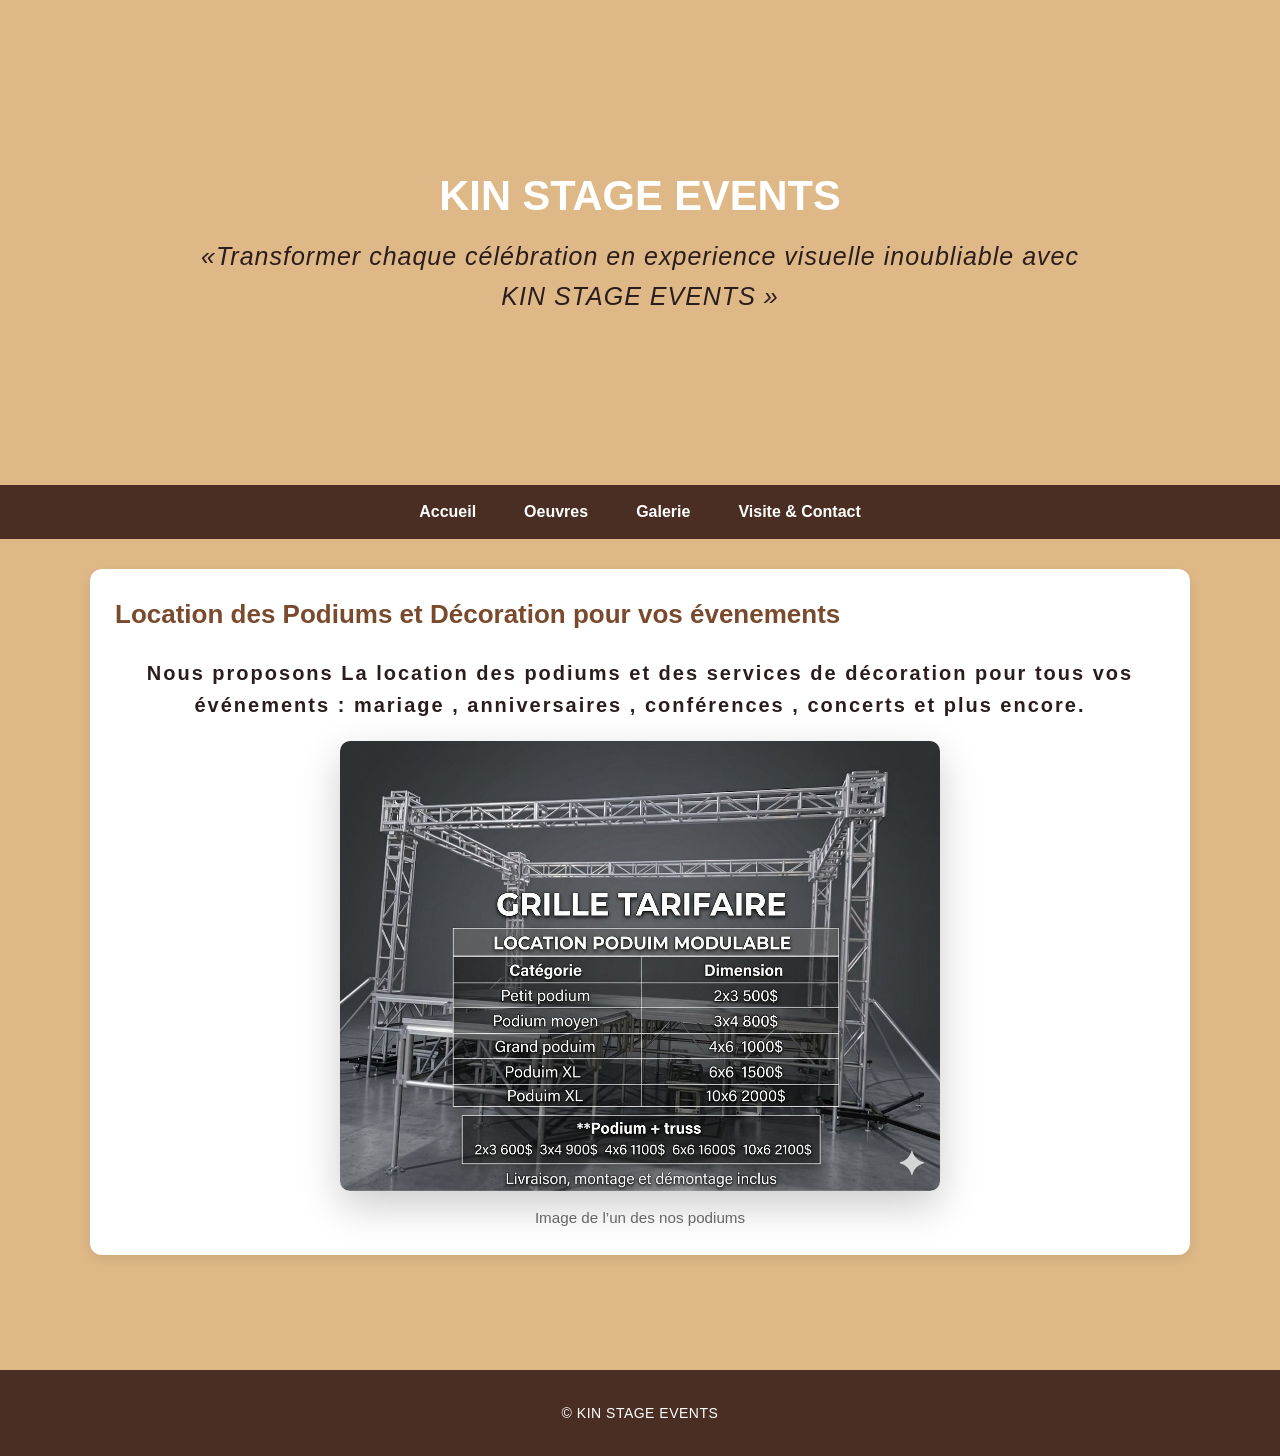
<file: index.html>
<!DOCTYPE html>
<!--Nom:Matanda
Prénom:emmanuella.kikosi
Matricule:20357066-->

<html lang="fr">
<head>
 <meta charset="UTF-8">
 <meta name="viewport" content="width=device-width , initial-scale=1.0">
<title>KIN STAGE EVENTS</title>

<link rel="preconnect" href="https://fonts.googleapis.com">
<link rel="preconnect" href="https://fonts.gstatic.com" crossorigin>
<link href="https://fonts.googleapis.com/css2?family=Bebas+Neue&family=Inter:ital,opsz,wght@0,14..32,100..900;1,14..32,100..900&family=Playfair+Display+SC:ital,wght@0,400;0,700;0,900;1,400;1,700;1,900&display=swap" rel="stylesheet">
<link rel="stylesheet" href="style.css">
 </head>
 
 <body>

  <header  class="hero">
      <div class="hero-overlay">
        <h1 class="display">KIN STAGE EVENTS</h1>
        <p class="slogan">«Transformer chaque célébration en experience visuelle inoubliable avec KIN STAGE EVENTS » </p>
     </div>
  </header>

 <nav> 
     <ul class="menu">
         <li><a   href="index.html">Accueil</a></li>
         <li><a   href="oeuvres.html">Oeuvres</a></li>
         <li><a   href="galerie.html"> Galerie</a></li>
         <li><a   href="visite-contact.html">Visite & Contact</a></li>
        </ul>
     </nav>


     <main> 
          <section class="intro">
            <h2>Location des Podiums et Décoration pour vos évenements</h2>
            
            <p class="explication">Nous proposons La location des podiums et des services de décoration pour tous vos événements :
               mariage , anniversaires , conférences , concerts et plus encore.  
            </p>
            
            <!--image map-->
            <figure class="expo-map-figure">
             <img
             src="assets/images/accueil.jpg"
             alt="Image principale de l’exposition sur la décoration événementielle à travers différentes influences culturelles."
             usemap="#expo-map"
             class="expo-map-image"
             >
            
             <figcaption> 
                Image de l’un des nos podiums 
             </figcaption>
            </figure>
            
            <map name="expo-map"> 
            <area shape="rect" coords="0,0,600,700" href="oeuvres.html" alt="Accéder à la page des oeuvres">
            <area shape="rect" coords="601,0,1200,700" href="galerie.html" alt="Accéder à la galerie"  >
            </map>
          </section>
         </main>
         <footer>
            <p>© KIN STAGE EVENTS </p>   
         </footer>  
 </body>
</html>
</file>
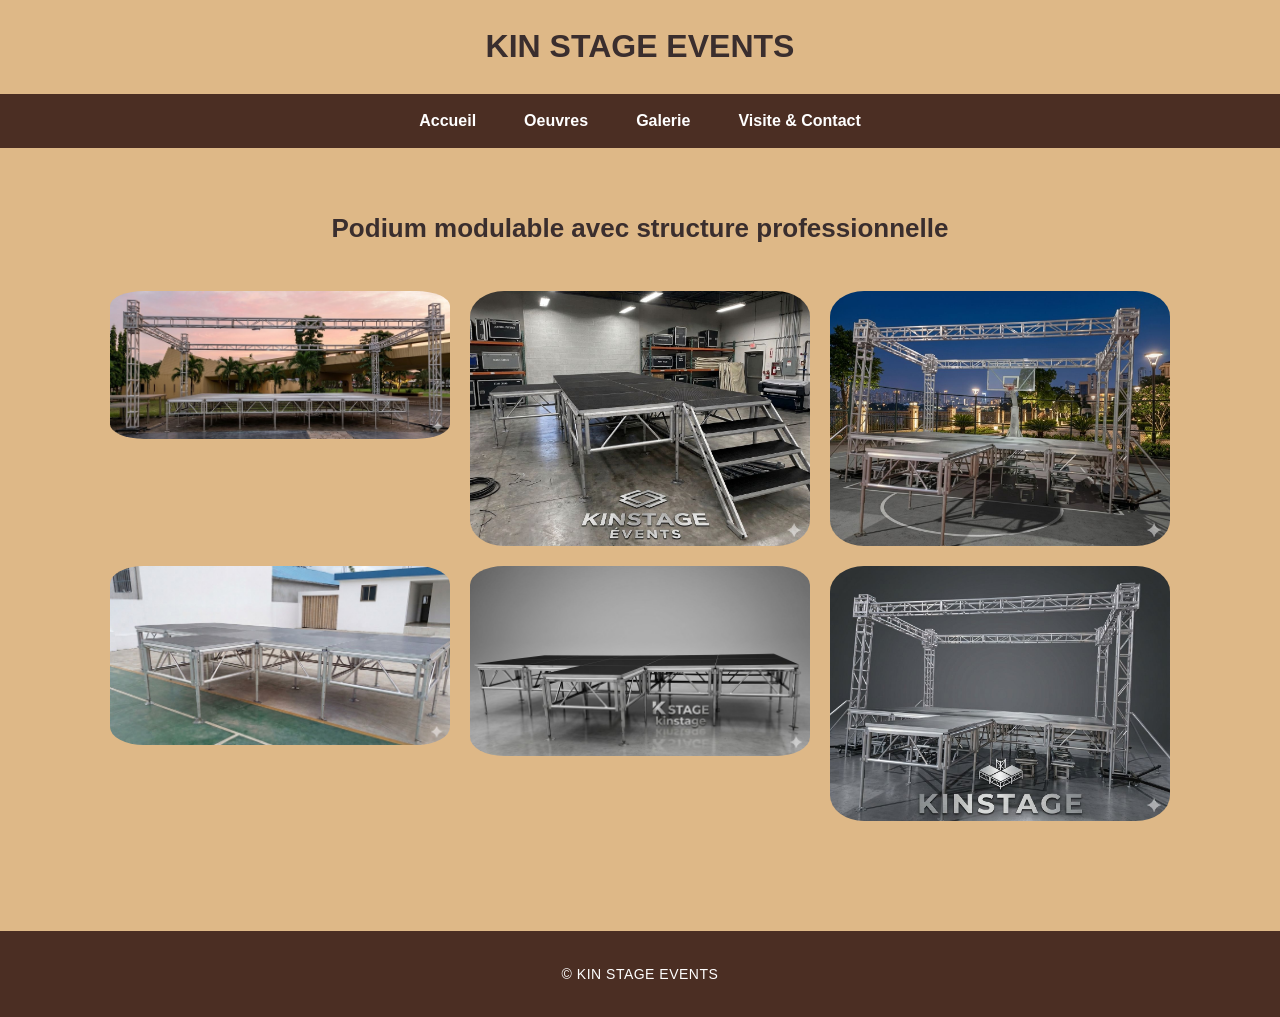
<file: galerie.html>
<!DOCTYPE html>
<!--Nom:Matanda
Prénom:emmanuella.kikosi
Matricule:20357066-->
<html lang="fr">
    <head>
        <meta charset="UTF-8">
        <title>KIN STAGE EVENTS</title>
        <link rel="stylesheet" href="style.css">
    </head>
  
    <body>
        <header> 
        <h1 class="nickel">KIN STAGE EVENTS</h1>
        </header>

        <nav> 
            <ul class="menu">
                <li><a href="index.html" >Accueil</a></li>
                <li><a href="oeuvres.html" > Oeuvres</a> </li>
                <li> <a href="galerie.html" > Galerie</a></li>
                <li><a href="visite-contact.html"> Visite & Contact</a></li>
            </ul>
        </nav>
      
        <main> 
            
            <h2 class="titre-galerie"> 
                Podium modulable avec structure professionnelle
            </h2>
            
            <div class="galerie" >
            

                <img src="assets/images/gala1.jpg" alt="décoration d’une reception d’anniversaire avec des chaises tiffany et une lumiére tamisé">
                <img src="assets/images/gala2.jpg"  alt="décoration d’un mariage indien ">
        


                <img src="assets/images/gala3.jpg"  alt="cette decoration illustre une mère qui tient dans ses bras son enfant lors du carnaval de rio">
                
                
            
                <img src="assets/images/gala4.jpg" alt="décoration pour une demande en mariage une ambiance trés romantique avec des roses pour accompagner la demande">

                <img src="assets/images/gala5.jpg" alt="décoration à l’occasion de la journée des morts 
                cette décoration répresente un autel avec des photos des proches disparues">
                <img src="assets/images/gala6.jpg" alt="une décoration pour annoncer le sexe du bébé " >
            </div>

        </main>

        <footer> 
        
                   <p>© KIN STAGE EVENTS</p>
        </footer>
    </body>
</html>
</file>
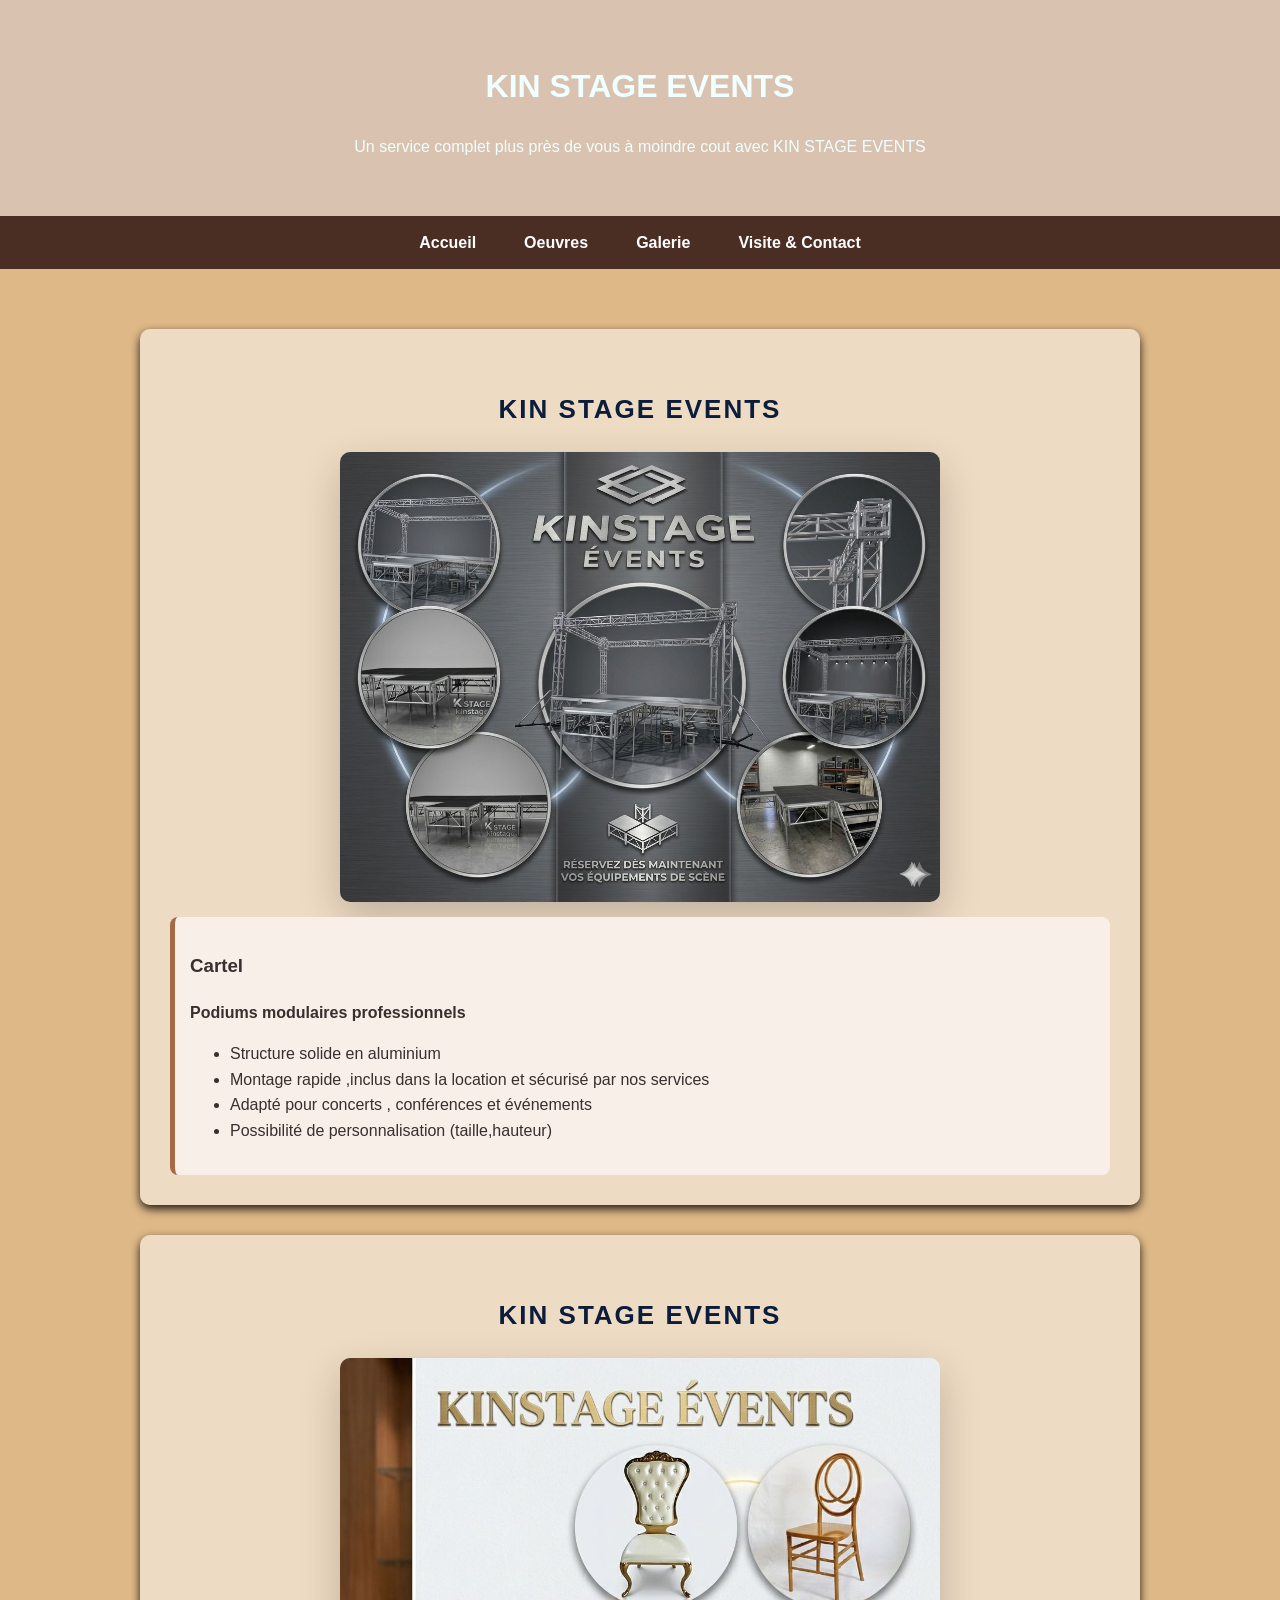
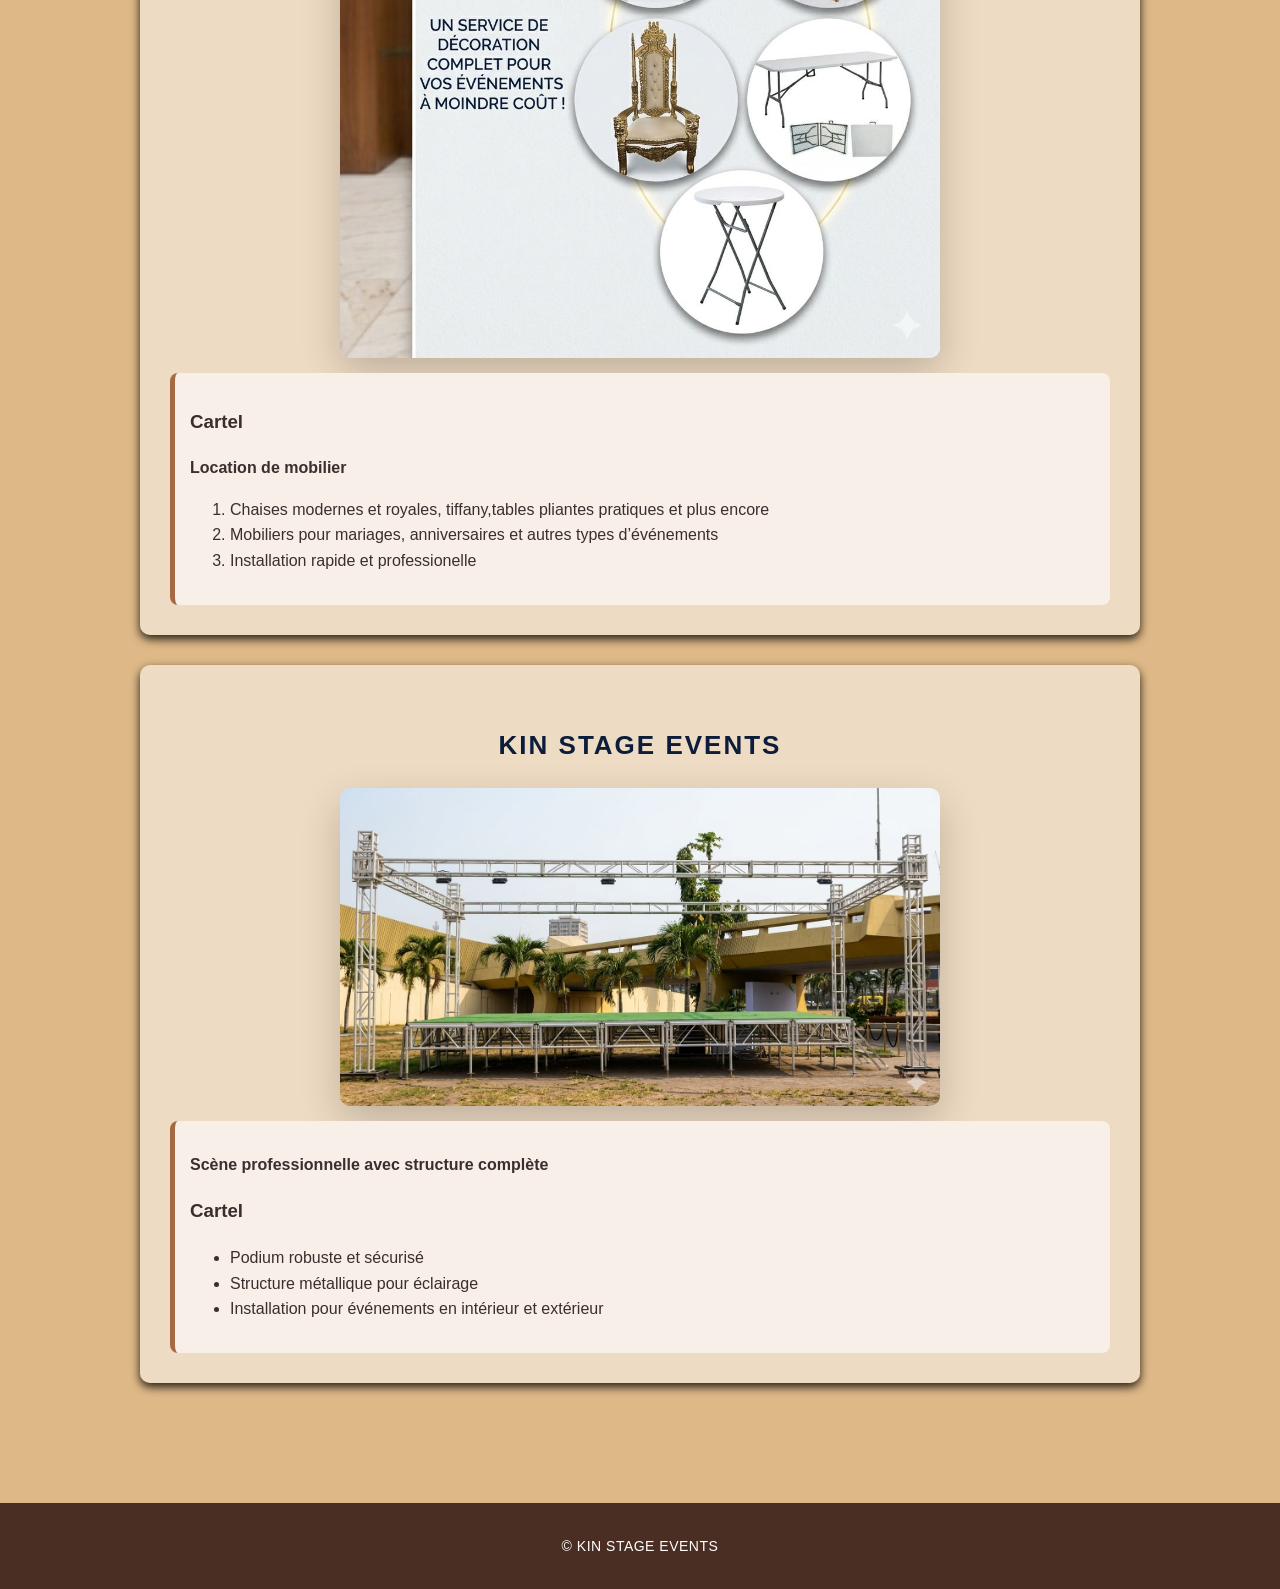
<file: oeuvres.html>
<!DOCTYPE html>
<!--Nom:Matanda
Prénom:emmanuella.kikosi
Matricule:20357066-->

<html lang="fr">
 <head>
  <meta charset="UTF-8">
  <meta name="viewport" content="width= device-width, initial-scale=1.0">
  <title>KIN STAGE EVENTS</title>
  <link rel="stylesheet" href="style.css">
</head>

<body>
    
    <header class="page-header"> 
        <h1>KIN STAGE EVENTS</h1>
        <p>Un service complet plus près de vous à moindre cout avec KIN STAGE EVENTS </p>
    </header>

    <nav> 
        <ul class="menu">
            <li><a href="index.html" > Accueil</a></li>
            <li><a href="oeuvres.html">Oeuvres</a></li>
            <li><a href="galerie.html">Galerie</a></li>
            <li><a href="visite-contact.html" >Visite & Contact</a></li>
        </ul>
    </nav>
    
    <main class="oeuvres-page">

        <section class="oeuvres-card">
        <h2 class="americaine">KIN STAGE EVENTS</h2>
        <img  src="assets/images/americain.jpg" alt="Décoration événementielle inpspirée du style américain" class="oeuvre-image">

        
        <div  class="cartel"> 
            <h3>Cartel</h3>
            
            
            <p><strong>Podiums modulaires professionnels</strong></p>

            <ul> 
                <li>Structure solide en aluminium</li>
                <li>Montage rapide ,inclus dans la location et sécurisé par nos services </li> 
                <li>Adapté pour concerts , conférences et événements</li>
                <li>Possibilité de personnalisation (taille,hauteur)</li>
            </ul>
        </div>
        </section>
        <!--SECTION-->

        <section class="oeuvres-card"> 
            <h2 class="mixte">KIN STAGE EVENTS</h2>
            <img src="assets/images/asiatique.jpg" alt="Décoration événementielle asiatique avec lanternes et fleurs" class="oeuvre-image " >
           

            
            <div class="cartel">  
                
                <h3> Cartel</h3>
                
                
                <p><strong>Location de mobilier</strong></p>
                <ol> 
                    
                    <li>Chaises modernes et royales, tiffany,tables pliantes pratiques et plus encore</li>
                    <li>Mobiliers pour mariages, anniversaires et autres types d’événements </li>
                    <li>Installation rapide et professionelle</li >
                </ol>
            </div>
        </section>

        <section class="oeuvres-card">
            
            <h2 class="mixte">KIN STAGE EVENTS</h2>
            
            <img src="assets/images/africain.jpg" alt="Décoration événementielle inspirée des influences africaines" class="oeuvre-image">
            
            <div class="cartel">
                
                
                <p><strong>Scène professionnelle avec structure complète</strong></p>
                <h3>Cartel</h3>
                    <ul> 
                        <li>Podium robuste et sécurisé</li>
                        <li>Structure métallique pour éclairage </li>
                        <li>Installation pour événements en intérieur et extérieur </li>
                        </ul>
                    </div>
                </section>

                
            </main>
            
            <footer>
                         <p>© KIN STAGE EVENTS</p>
            </footer>
    
        </body>
        </html>
</file>
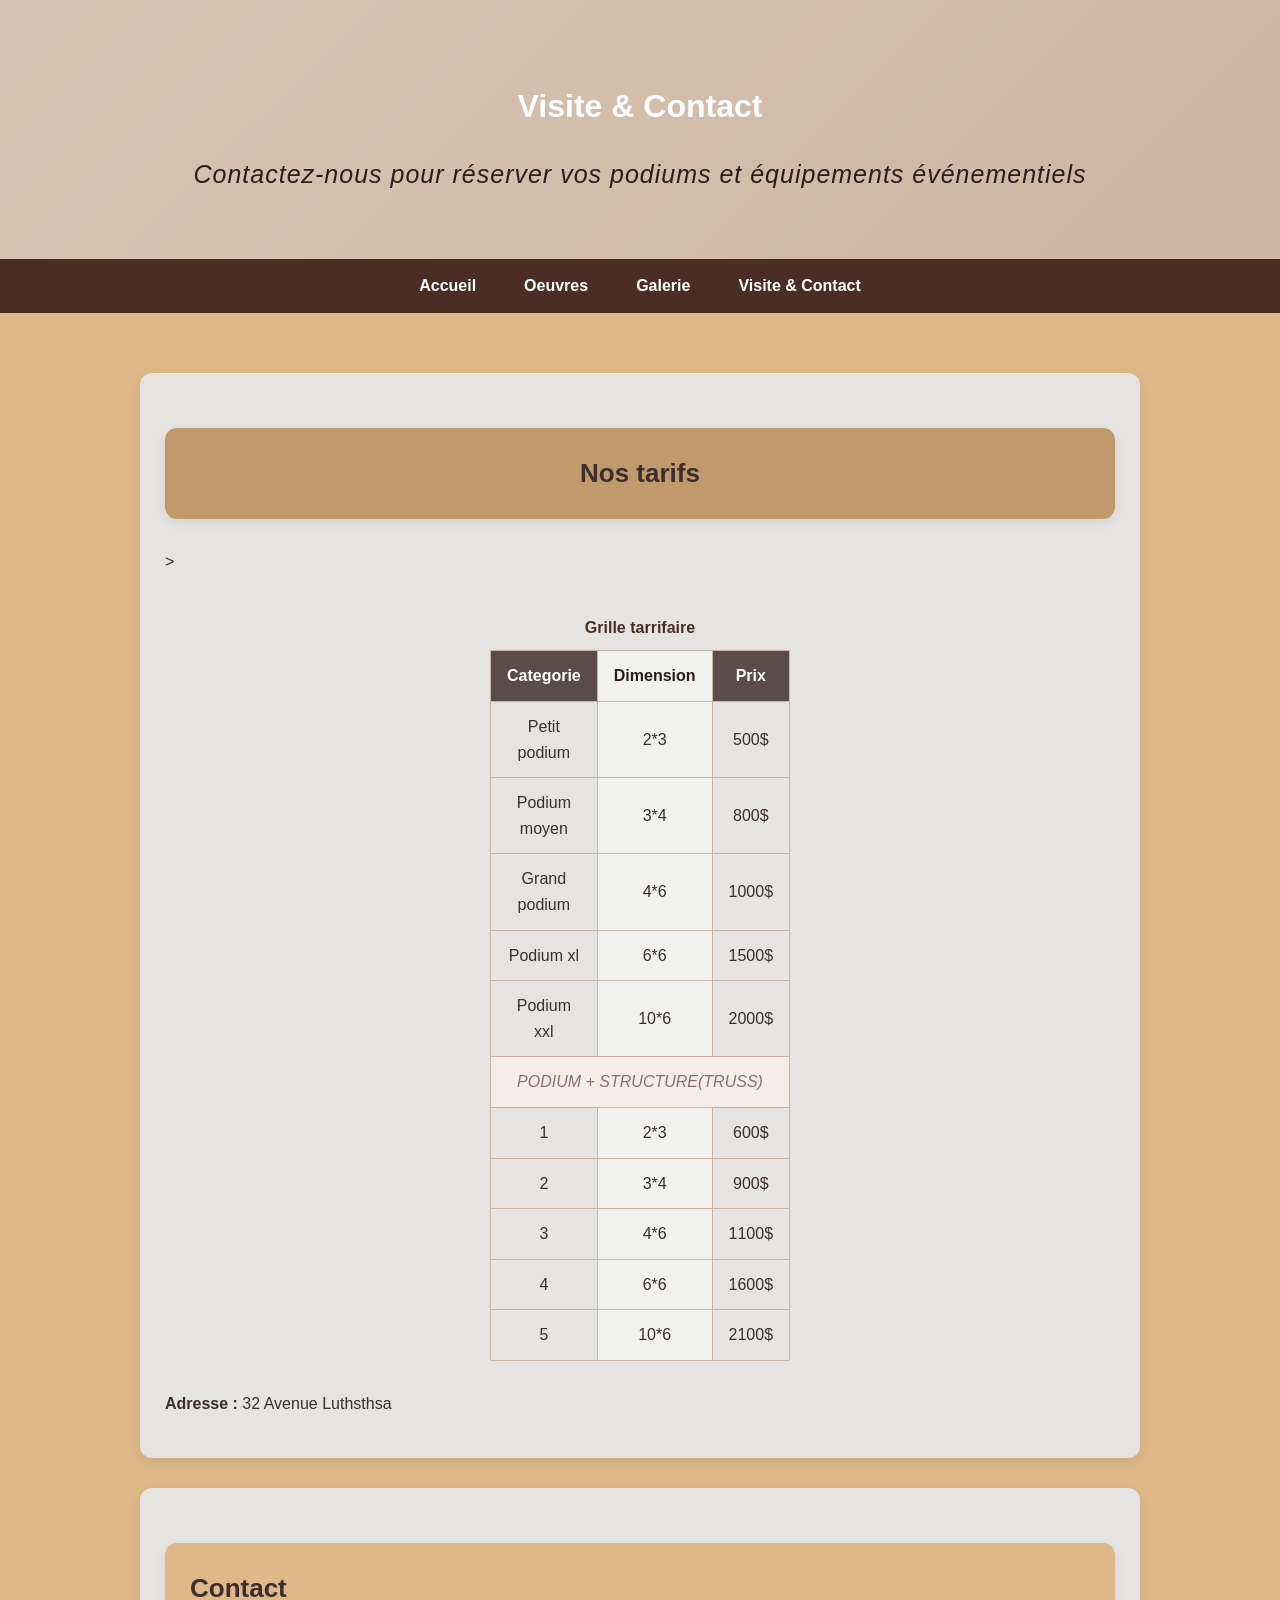
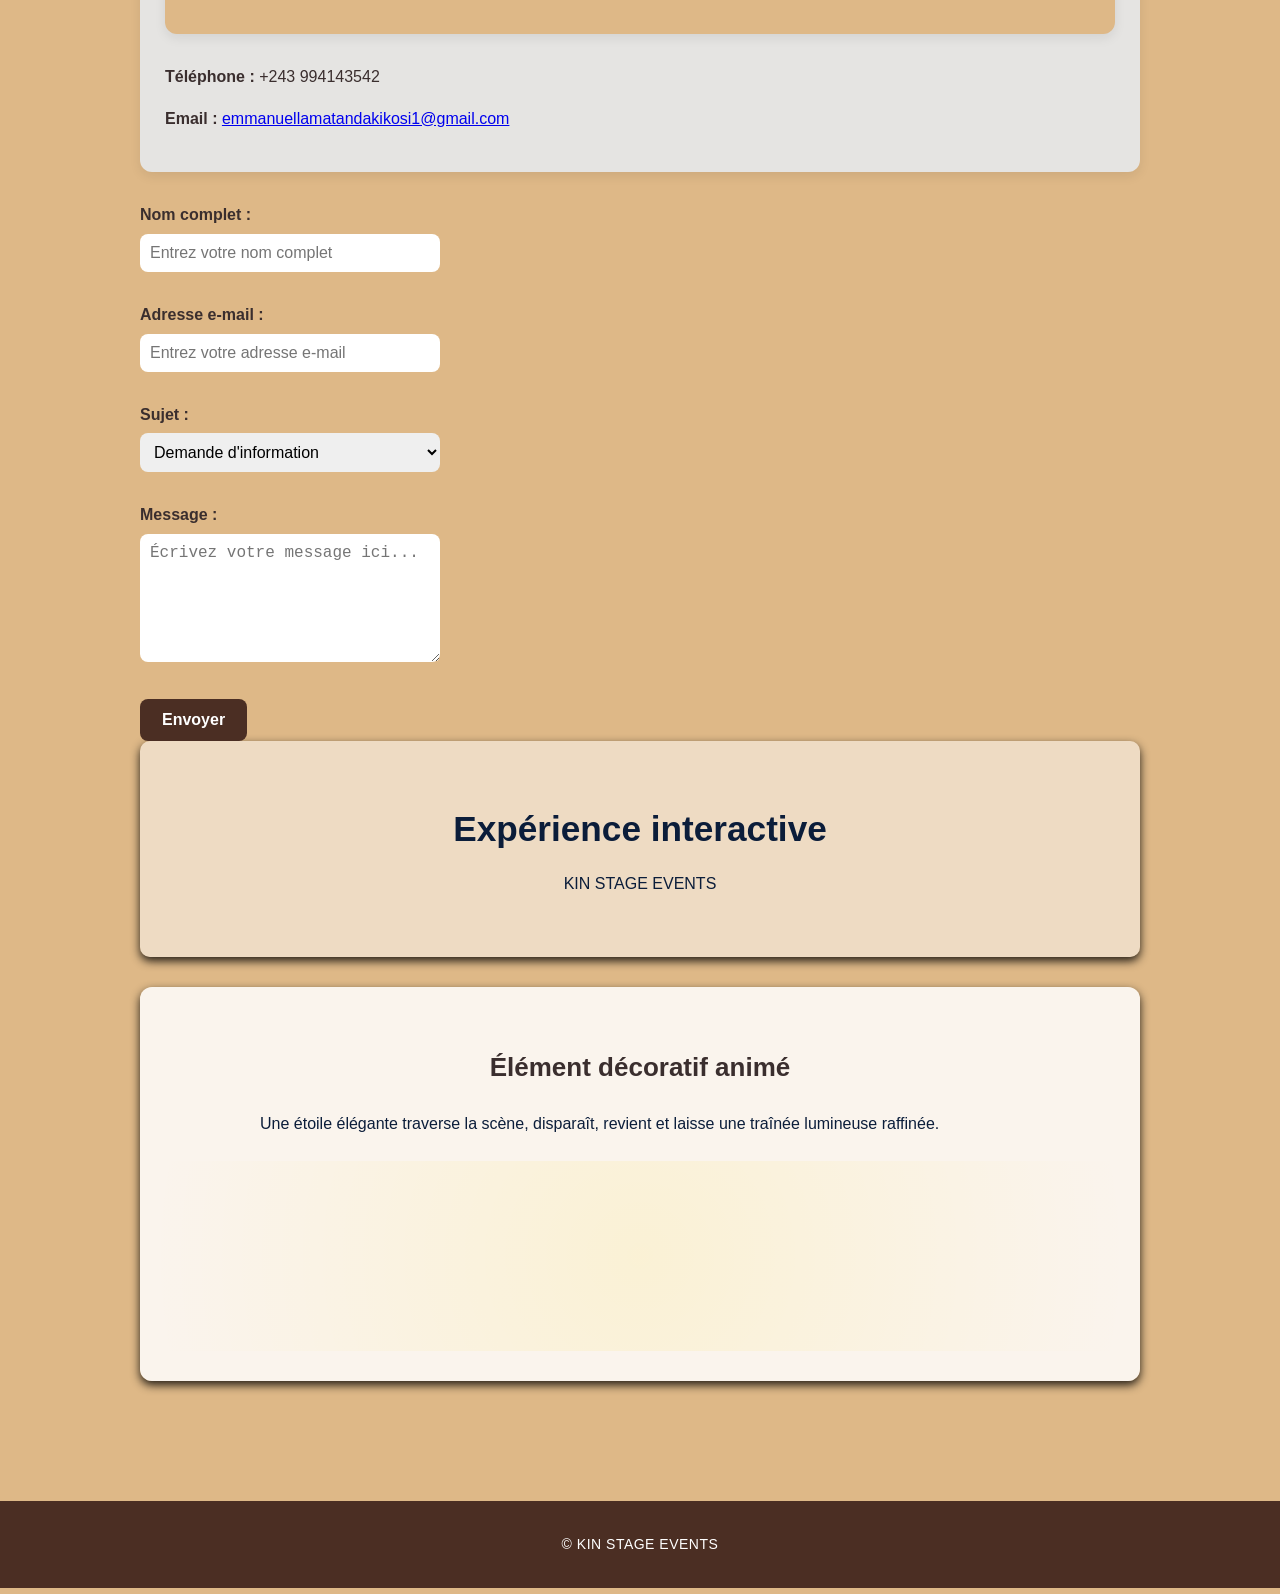
<file: visite-contact.html>
<!DOCTYPE html>
<!--Nom:Matanda
Prénom:emmanuella.kikosi
Matricule:20357066-->

<html lang="fr">
<head>
  <meta charset="UTF-8">
  <meta name="viewport" content="width=device-width, initial-scale=1.0">
  <title>Visite & Contact</title>
  <link rel="stylesheet" href="style.css">
</head>
<body>

  <header class="hero-small">
    <h1 class="visite">Visite & Contact</h1>
    <p class="slogan">Contactez-nous pour réserver vos podiums et équipements événementiels</p>
  </header>

  <nav>
    <ul class="menu">
      <li><a href="index.html">Accueil</a></li>
      <li><a href="oeuvres.html">Oeuvres</a></li>
      <li><a href="galerie.html">Galerie</a></li>
      <li><a href="visite-contact.html">Visite & Contact</a></li>
    </ul>
  </nav>

  <main class="visite-page">

    <section class="bloc-visite">
      <h2 class="information"  >Nos tarifs</h2>


      <table class="table-horaires">
        <caption  class="titre-tableau">Grille tarrifaire</caption>
        <tr>
          <th>Categorie</th>
          <th class="Dimension">Dimension</th>
          
          <th>Prix</th>
        </tr>
        <tr>
          <td>Petit podium</td>
          <td>2*3</td>
          
          <td>500$</td>>
        </tr>
        <tr>
          
          <td>Podium moyen</td>
          <td>3*4</td>
          <td>800$</td>
        </tr>
        <tr>
          <td>Grand podium</td>
          
          <td>4*6</td>
          
          <td>1000$</td>
        </tr>
  
        <tr>
          <td>Podium xl</td>
          <td>6*6</td>
          
          <td>1500$</td>

        </tr>
        <tr>
          <td>Podium xxl</td>
          
          <td>10*6</td>
          <td>2000$</td>
        </tr>
          <td colspan="3"  class="ligne-note">PODIUM + STRUCTURE(TRUSS)</td>

        <tr>
          
          
          <td >1</td>
          <td>2*3</td>
          <td>600$</td>
        </tr>
        <tr>
          
          <td>2</td>
          <td>3*4</td>
          <td>900$</td>
        </tr>
        
        
        <tr>
          
          <td>3</td>

          <td>4*6</td>
          
          <td>1100$</td>
        </tr>
        
        
        <tr>
          
          <td>4</td>
          <td>6*6</td>
          
          <td>1600$</td>
      </tr>
      
      <tr> 
        
        <td>5</td>

      <td>10*6</td>
      
      <td>2100$</td>
      </tr>



      </table>

      <div class="infos-extra">
        <p><strong>Adresse :</strong> 32 Avenue Luthsthsa </p>
      </div>
    </section>

    <section class="bloc-contact">
      <h2>Contact</h2>

      <p><strong>Téléphone :</strong> +243 994143542</p>

      <p>
        <strong>Email :</strong>
        <a href="mailto:emmanuellamatandakikosi1@gmail.com">emmanuellamatandakikosi1@gmail.com</a>
      </p>

              
        

          </div>
      
      </section> 
      <form class="contact-form">
        <div class="form-group">
          <label for="nom">Nom complet :</label>
          <input type="text" id="nom" name="nom" placeholder="Entrez votre nom complet" required>
        </div>
        <div class="form-group">
          <label for="email">Adresse e-mail :</label>
          <input type="email" id="email" name="email" placeholder="Entrez votre adresse e-mail" required>
        </div>

        <div class="form-group">
          <label for="sujet">Sujet :</label>
          <select id="sujet" name="sujet">
            <option>Demande d'information</option>
            <option>Réservation</option>
            <option>Question </option>
            <option>Autre</option>
          </select>
        </div>

        <div class="form-group">
          <label for="message">Message :</label>
          <textarea id="message" name="message" rows="6" placeholder="Écrivez votre message ici..." required></textarea>
        </div>

        <button type="submit">Envoyer</button>
      </form>
    </section>

    <section class="queen-flame-section">
      
      <h2 class="experience">Expérience interactive</h2>
      
      <p class="queen-intro"> KIN STAGE EVENTS
      </p>
    </section>

     
      
      
      <section class="lux-star-section">
      <h2 class="décoration">Élément décoratif animé</h2>
  <p class="lux-star-intro">
    Une étoile élégante traverse la scène, disparaît, revient et laisse une traînée lumineuse raffinée.
  </p>

  <div class="lux-star-track">
    <div class="lux-star-mover">
      <svg class="lux-star-svg" viewBox="0 0 260 120" aria-label="Étoile luxe animée">
        <defs>
          <linearGradient id="gold1" x1="0%" y1="0%" x2="100%" y2="100%">
            <stop offset="0%" stop-color="#fff8dc"></stop>
            <stop offset="35%" stop-color="#f7d24a"></stop>
            <stop offset="70%" stop-color="#d4af37"></stop>
            <stop offset="100%" stop-color="#fff2b3"></stop>
          </linearGradient>

          <linearGradient id="traiGold" x1="0%" y1="0%" x2="100%"  y2="0%">
            
            <stop offset="0%" stop-color="#000000" stop-opacity="0"></stop>
            
            
            <stop offset="100%" stop-color="#fff4c8" stop-opacity="0.9"></stop>
            
            <stop offset="40%" stop-color="#d4af37" stop-opacity="0.4"></stop>
              </linearGradient>

           <linearGradient id="gold2" x1="0%" y1="0%" x2="100%" y2="100%">
            <stop offset="0%" stop-color="#ffd700"  stop-opacity ="0"></stop>
            <stop offset="40%" stop-color="#d4af37"  stop-opacity ="0.4"></stop>
            <stop offset="70%" stop-color="#b8962e"    stop-opacity ="1"></stop>
            <stop offset="100%" stop-color="#fff4c8"    stop-opacity="1"></stop>
          </linearGradient>


        </defs>


        <ellipse class="trail " cx="85" cy="60" rx="90" ry="14" fill="url(#traiGold)"></ellipse>
        <ellipse class="trail" cx="120" cy="60" rx="55" ry="8" fill="url(#traiGold)"></ellipse>

        
       <circle class="particule p1"  cx="38" cy="52" r="3" ></circle>

        <circle class="particule p2"  cx="58" cy="84" r="2.5" ></circle>

        <circle class="particule p1"  cx="82" cy="44" r="2.2" ></circle>

        <circle class="particule p1"  cx="108" cy="92" r="2.8" ></circle>

        <circle class="particule p1"  cx="132" cy="58" r="2.3" ></circle>



        <circle class="halo" cx="210" cy="60" r="30" fill="url(#glow)" ></circle>

        <!-- étoile -->
        <polygon
          class="star"
          points="210,24 220,50 248,50  226,66  234,94 210,77 186,94  194,66 172,50 200,50" fill ="#ffd700">
        </polygon>
      </svg>
    </div>
  </div>
  
</section>
  </main>
  <footer>
             <p>© KIN STAGE EVENTS</p>
  </footer>
</body>
</html>
</file>
<file: style.css>
/*Nom:Matanda
Prénom:emmanuella.kikosi
Matricule:20357066*/

body {
    margin: 0;
    font-family: Arial, Helvetica, sans-serif;
    line-height: 1.6;
    background-color:burlywood;
    color:#3a2e2e;
    }
    .explication {
      font-size: 20px;
      font-weight: bold;
      text-align: center; 
     animation: fadeIn 5s ease;
     letter-spacing: 2px;
     color:#2b1d1d;
    }
    .p{
      font-size: 15px;
    }
    h1{
      
       font-size: 32px;
      font-weight: bold;
      text-align: center; 
     animation: fadeIn 5s ease;
    }
    .titre-galerie{
      text-align: center;
      animation: fadeIn 5s  ease;
    }
    @keyframes fadeIn {
      from{
        opacity: 0;
        transform: translateY(-20px);
      }
      to {
        opacity: 1;
        transform: translateY(0);
      }
    }
    h2{
      font-size: 26px;
      margin-top: 30px;
    }
    .americaine{
      font-family:Arial, Helvetica, sans-serif;
      font-size: 26px;
      font-weight: bold;
      text-align: center;
      text-decoration: double;
      color:#0b1d3a;
      animation: fadeIn 5s ease;
      letter-spacing:2px ;
      text-transform: uppercase;
    }
    .mixte{
font-family:Arial, Helvetica, sans-serif;
      font-size: 26px;
      font-weight: bold;
      text-align: center;
      text-decoration: double;
      color: #0b1d3a;
      animation: fadeIn 5s ease;
      letter-spacing:2px ;
      text-transform: uppercase
    }
    section{
      background-color: rgba(255, 255, 255, 0.5    );
      padding: 30px;
      border-radius: 10px;
      margin-bottom: 30px;
      box-shadow: 0 4px 10px rgba(0, 0,0,0.85);
    }
    .container {
      width: 85%;
      margin: auto;
      background-color:#ffffff;
    }
    button {
      font-weight: bold;
    }
    .hero {
        background: burlywood;
        min-height: 45vh ;
        display: flex ;
        justify-content: center;
        align-items: center;
        text-align: center;
        color: white;
        padding: 40px  20px;
    }

    .hero-overlay  {
        width: 100%;
max-width: 900px ;
margin:0 auto;
}

.hero h1 {
    font-size: 2.6rem;
    margin-bottom: 15px ;
    line-height: 1.2;
}

.slogan {
    font-size: 25px;
    font-style: italic;
    color: #2b1d1d;
    margin-top: 15px;
    letter-spacing: 1px;
    text-align: center;
    position: relative;
    }
    .slogan::before{
      content:"";
      font-size: 40px;
      position: absolute;
      left: -10px;
      top: -10px;
      color:#f5f5f5;

    }
    .slogan::after{
      content:"" ;
      font-size: 40px;
      position: absolute;
      right: -10px;
      bottom: -10px;
      color:#f5f5f5 ;
    }
    
    nav {
        background-color:  #4b2e23
}
.menu {
    list-style: none;
    display: flex ;
    justify-content: center;
    gap: 20px;
    margin: 0;
    padding: 14px 10px ;
    flex-wrap: wrap;
    }

    .menu a {
        text-decoration: none;
        color: white;
        font-weight: bold;
        padding: 8px 14px ;
        border-radius: 6px ;
        transition: background-color 0.3s  ease ;
        }

        .menu a :hover {
            background-color: #a56a43;
        }
        
   main {
    width: 90%;
    max-width: 1100px ;
    margin: 0 auto;
    padding: 30px 15px 50px ;
    }

    .intro,
    .map-section{ 
        background-color: white;
        padding: 25px ;
        margin-bottom: 25px ;
        border-radius: 12px ;
        box-shadow: 0 4px 12px rgba(0, 0, 0,0.08);
    }
    
    .intro h2,
    .map-section h2,
    .oeuvre-card h2 {
        color: #7a4a2d;
        margin-top: 0 ;
        }

    .expo-map-figure {
        margin: 20px 0 0 ;
        text-align: center;
    }   
    

        figcaption {
            margin-top: 10px;
            font-size: 0.95rem;
            color: #666;
            }

            .page-header {
            text-align: center ;
            padding: 40px 20px;
            background: #d9c2b0;
            color: azure;
            }
           .oeuvres-page {
            width: 90%;
            max-width: 1000px;
            margin: 30px auto;
            }
            .cartel {
                background: #f7efe8;
                border-left: 5px solid #a56a43;
                padding: 15px;
                margin-top: 15px;
                border-radius: 8px;
                }
                
                            
                            .oeuvre-image {
                                width: 100% ;
                                max-width: 600px;
                                display: block;
                                margin: 15px auto;
                                border-radius: 10px;
                                box-shadow: 0 15px 40px rgba(0, 0, 0, 0.2);
                                transition:transform 0.4s ease , box-shadow 0.4s ease , filter 0.4s ease ;

                            }
                            .oeuvre-image:hover {
                              transform:translateY(-8px) scale(1.05);
                              box-shadow: 0 25px 60px rgba(0, 0, 0, 0.35);
                              filter:brightness(1.08) contrast(1.05);
                              outline: 2px solid rgba(255, 255, 255, 0.2);
                            }
                           .expo-map-image {
                              width: 100% ;
                                max-width: 600px;
                                display: block;
                                margin: 15px auto;
                                border-radius: 10px;
                                box-shadow: 0 15px 40px rgba(0, 0, 0, 0.2);
                                transition:transform 0.4s ease , box-shadow 0.4s ease , filter 0.4s ease ;
                           }
                           .expo-map-image:hover{
                             transform:translateY(-8px) scale(1.05);
                              box-shadow: 0 25px 60px rgba(0, 0, 0, 0.35);
                              filter:brightness(1.08) contrast(1.05);
                              outline: 2px solid rgba(255, 255, 255, 0.2);
                           }

            footer  {
                background-color: #4b2e23 ;
                color:white;
                text-align: center ;
                font-size: 14px ;
                padding: 18px ;
                margin-top: 40px ;
                letter-spacing: 0.5px ;
                }

                @media (max-width:768px ) {
                    .hero h1 {
                        font-size: 1.8rem ;
                 }   
                    .slogan  {
                     font-size: 1rem;
                     }
                     .menu {
                        flex-direction: column;
                        align-items: center;
                        }
                }

                .galerie {
                    display: grid;
                    grid-template-columns: repeat(3, 1fr);
                    gap: 20px ;
                    padding: 20px;
                    }

                    .galerie img {
                        width: 100% ;
                        border-radius:10%;
                        transition: filter 0.4s ease, transform  0.4s ease;
                        }
                        
                    
                        .galerie:hover img:not(:hover){
                          filter: blur(2px);
                          opacity: 0.5;
                        }
                         .galerie img:hover {
                          transform: scale(1.15);
                          box-shadow: 0 8px 20px rgba(255, 200, 150, 0.6);
                          filter: blur(0);
                          opacity: 1;
                          }

                        .image-box {
                         position: relative;
                        }
                        .caption {
                          position: absolute;
                          bottom: 10px;
                          left: 10px;
                          color: silver;
                          background: rgba(0, 0, 0, 0.5);
                          padding: 5px 10px ;
                          border-radius: 5px;
                        }
                      nav a {
                        color: #6b4f3b;
                        text-decoration: none;
                        }

                        nav a:hover {
                            color: #0b1d3a;
                            }
                            .hero-small{
                                background: linear-gradient(135deg ,#d8c3b2,#cdb6a3 );
                                    text-align: center;
                                    color:white;
                                    padding: 60px 20px 40px;
                                    }
                                    .visite-page{ 
                                        width:90%;
                                        max-width: 1000px;
                                        margin: 30px auto;
                                        }
                                        .bloc-visite{
                                          background-color: #e5e4e2;
                                           padding: 25px;
                                            margin-bottom: 30px;
                                            border-radius: 12px;
                                            box-shadow: 0 4px 12px rgba(0, 0, 0, 0.08) ;
                                            }
                                        .bloc-contact { background-color: #e5e4e2;
                                          padding: 25px;
                                            margin-bottom: 30px;
                                            border-radius: 12px;
                                            box-shadow: 0 4px 12px rgba(0, 0, 0, 0.08) ;

                                        }
                                        .bloc-svg-anime{
                                            background-color:burlywood;
                                            padding: 25px;
                                            margin-bottom: 30px;
                                            border-radius: 12px;
                                            box-shadow: 0 4px 12px rgba(0, 0, 0, 0.08) ;
                                            }
                                            .bloc-visite h2 {background-color: #C19A6B;
                                          padding: 25px;
                                            margin-bottom: 30px;
                                            border-radius: 12px;
                                            box-shadow: 0 4px 12px rgba(0, 0, 0, 0.08) ;

                                            }
                                            .bloc-contact h2{background-color: burlywood;
                                          padding: 25px;
                                            margin-bottom: 30px;
                                            border-radius: 12px;
                                            box-shadow: 0 4px 12px rgba(0, 0, 0, 0.08) ;

                                            }
                                            .bloc-svg-anime h2 {
                                                color: #7a4a2d;
                                                margin-top:0;
                                                }
                                                .table-horaires{ 
                                                    width: 100%;
                                                    border-collapse: collapse;
                                                    margin: 20px 0;
                                                }
                                                .table-horaires caption {
                                                    caption-side: top;
                                                    font-weight: bold;
                                                    margin-bottom: 10px;
                                                    color:#4b2e23;
                                                }
                                                .table-horaires th ,
                                                .table-horaires td {
                                                    border: 1px solid #d3c0b2 ;
                                                   padding: 12px;
                                                    text-align : center ;
                                                }
                                                .table-horaires th {
                                                    background-color: #4b2e23;
                                                    color: white;
                                                }
                                                .table-horaires td colspan {
                                                    background-color: #f5eee7;
                                                    font-style: italic;
                                                }
                                                .info-extra p {
                                                    margin: 10px 0 ;
                                                }



                                                .contact-form{
                                                    margin-top: 20px;
                                                    }
                                                    .form-group{
                                                        margin-bottom: 18px;
                                                    }
                                                    .form-group label {
                                                        display: block;
                                                        font-weight: bold;
                                                        margin-bottom: 6px;
                                                    }
                                                    .form-group input,
                                                    .form-group select,
                                                    .form-group textarea {
                                                        width: 100%;
                                                        padding :10px ;
                                                        border: 1px  #ccb7a7;
                                                        border-radius :8px;
                                                        font-size : 1rem;
                                                        box-sizing : border-box;
                                                    }
                                                    .form-group textarea {
                                                        resize: vertical;
                                                    }
                                                    .contact-form button {
                                                        background-color: #4b2e23;
                                                        color:white;
                                                        border: none ;
                                                        padding: 12px 22px ;
                                                        border-radius:8px ;
                                                        cursor : pointer;
                                                        font-size :1rem;
                                                    }
                                                    .contact-form button :hover {
                                                        background-color : #a56a43 ;
                                                    }
                                                    .petit-texte{
                                                        margin-top: 10px;
                                                    }
                                                    .button{
                                                      background-color: #5b4b4b;
                                                      color: white;
                                                      border: none;
                                                      padding: 10px 18px;
                                                      border-radius: 6px;
                                                      cursor: pointer;
                                                    }
                                                    .button:hover{
                                                      background-color: #7a5c5c;
                                                    }
                                                    form{
                                                      width: 300px;
                                                    }
                                                    form input,
                                                    form select,
                                                    form textarea{
                                                      width: 100% ;
                                                      margin-bottom: 12px;
                                                      padding: 8px;
                                                      border-radius: 6px;
                                                      border: 1px solid #ccc;
                                                    }
                                                    form label{
                                                      display: block;
                                                      margin-top:10px;
                                                    }
                                                    form input:focus,
                                                    form textarea:focus{
                                                      outline: none;
                                                      border: 1px solid #5b4b4b;
                                                      box-shadow: 0 0 5px rgba(91, 75, 75, 0.4);
                                                    }
                                                     queen-flame-section {
                                                      width: 92%;
                                                      max-width: 1200px;
                                                      text-align: center;
                                                      background-color: #0b1d3a;
                                                      padding: 40px 30px;
                                                      margin-top: 40px;
}

.queen-flame-section h2 {
  font-size: 2.2rem;
  margin-bottom: 12px;
  color:#0b1d3a;
  text-align: center;
}


.queen-intro {
  max-width: 780px;
  margin: 0 auto 30px;
  color:#0b1d3a;
  line-height: 1.7;
  text-align: center;



}

.lux-star-intro {
  max-width: 760px;
  margin: 0 auto 24px;
  color:#0b1d3a;
  line-height: 1.7;
}
lux-star-mover {
    box-sizing: border-box; 
    position: absolute;  
    top: 20px;  
    left: -320px;
    animation: moveStar 10s linear infinite;}

.nickel{
  animation:fadeIn 4s ease ;}


.lux-star-track {
  position: relative;
  width: 100%;
  height: 190px;
  overflow: hidden;
  background: radial-gradient(circle at center,rgba(255,215,0,0.1),transparent);
  
}
.lux-star-track:hover .star{
  filter: drop-shadow(0 0 22px gold)
  drop-shadow(0 0 35px #ffd700);
        
}
.lux-star-track:hover .lux-star-mover{
  animation-duration: 3.5s;
}


.lux-star-mover {
  position: absolute;
  top: 50px;
  left: -320px; 
  animation: moveStar 10s linear infinite;
}

.lux-star-svg {
  width: 320px;
  height: 140px;
  overflow: visible;
}
.lux-star-section {
  background-color: rgba(255, 255, 255, 0.85);
  border-radius: 12px;
  padding: 30px 20px;
  margin-top: 25px;
}


.star{
  transform-origin: center;
  animation:
  starGlow 1.5s ease-in-out infinite,
  colorShift 4s ease-in-out infinite;
  filter: drop-shadow(0 0 15px gold) 
  drop-shadow(0 0 25px #ffd700);
}


.halo {
  animation: haloPulse 2s ease-in-out infinite;
  filter: blur(8px);
}


.trail {
  transform-origin: left;
  animation: trailMove 1.2s ease-in-out infinite;
}


/* L’étoile traverse, sort, puis recommence */
@keyframes moveStar {
  0% {
    transform: translateX(0);
    opacity: 0;
  }
  10% {
    opacity: 1;
  }
  50% {
    transform: translateX(50vw);
  }
  
  100% {
    transform: translateX(120vw);
    opacity: 0;
  }
}


@keyframes starGlow {
  0% {
    transform: scale(1);
  }
  50% {
    transform: scale(1.15);
  }
  

  100% {
    transform: scale(1);
  }
}

@keyframes haloPulse{
  0% {
    transform: scale(1);
    opacity: 0.4;
  }
  50% {
    transform: scale(1.3);
    opacity: 1;
  }
  100% {
    transform: scale(1);
    opacity: 0.4;
    transform: scale(1);
  }
}

@keyframes trailMove {
  0% {
    transform: scaleX(0.8);
    opacity: 0.3;
  }
  50% {
    transform: scaleX(1.2);
    opacity: 0.9;
  }
  100% {
    transform: scaleX(0.8);
    opacity: 0.3;
  }
}

@keyframes colorShift {
  0% {
    fill: #ffd700;
  }
  40% {
    fill: #102447;
  }
  50%{
    fill: #0b1d3a;
  }
  
  100% {
  fill:#ffd700;
  }
}
.particle{
  fill: #ffd700;
  opacity: 0.9;
  filter: drop-shadow(0 0 6px gold);
}
.p1 {
  animation: particleFloat 1.5s infinite ;
}
.p2{
  animation: particleFloat 1.8s  infinite 0.2s;
}
.p3{
  animation: particleFloat 1.6s infinite 0.4s;
}
.p4{
  animation: particleFloat 2s infinite 0.6s;
}
.p5{
  animation: particleFloat 1.7s  infinite 0.8s;
}
@keyframes particleFloat{
  0%{
    opacity: 0.2;
    transform:translateY(0) scale(1);
  }
  50%{
    opacity: 1;
    transform: scale(1.8) translateY(-10px);
  }
  100% {
    opacity: 0.2;
    transform: scale(1) translateY(0);
  }
}

.contact-icons{
  display: flex;
  justify-content: center;
  gap: 50px;
  margin-top: 20px; 
}
.contact-icons a {
  text-decoration: none;
text-align: center;
  color: #3f4f7a;
}
.contact-icons p{
  margin-top: 10px ; 
}


.contact-icons svg {
  transition: transform 0.3s ease ;
}
.contact-icons a :hover svg {
  transform: scale(1.1);
}
.sources {
  margin-top: 40px;
  font-size: 20px;
  color:#8c6f6f;
  text-align: center;
}
.table-horaires{
  border-collapse: collapse;
  width: 100px;
  max-width: 520px;
  margin: 20px auto 30px auto;
} 
.table-horaires th,
.table-horaires td {
  border: 1px solid #c9b2a3 ; 
  padding: 12px 16px;
  text-align: center;
  vertical-align: middle;
}
.table-horaires th{
  background-color: #5b4b4b;
  color: white;
  font-weight: bold;
}
.titre-tableau {
  text-align: center;
  margin-top: 20px;
  margin-bottom: 12px;
  color: #5b3b3b;
}
.table-horaires tr :nth-child(even) {
  background-color:rgba(255,255,255,0.45);
}
.table-horaires tr:hover{
  background-color: rgba(240, 228, 215, 0.9);
}
.ligne-note{
  font-style: italic;
  color: #8c6f6f;
  background-color: rgba(250, 240, 235, 0.8);
}
.experience {
  text-align: center;
  animation: fadeIn 10s ease ;
}
.information {
  text-align: center;
  animation: fadeIn 4s ease;
}
.visite {
  text-align: center;
  animation: fadeIn 10s ease;
}
.ressources {
  text-align: center;
  animation: fadeIn 10s ease;
}
.décoration {
  text-align: center;
  animation: fadeIn 10s ease;
}
 th.Dimension{
  color: #2b1d1d;
}
</file>
